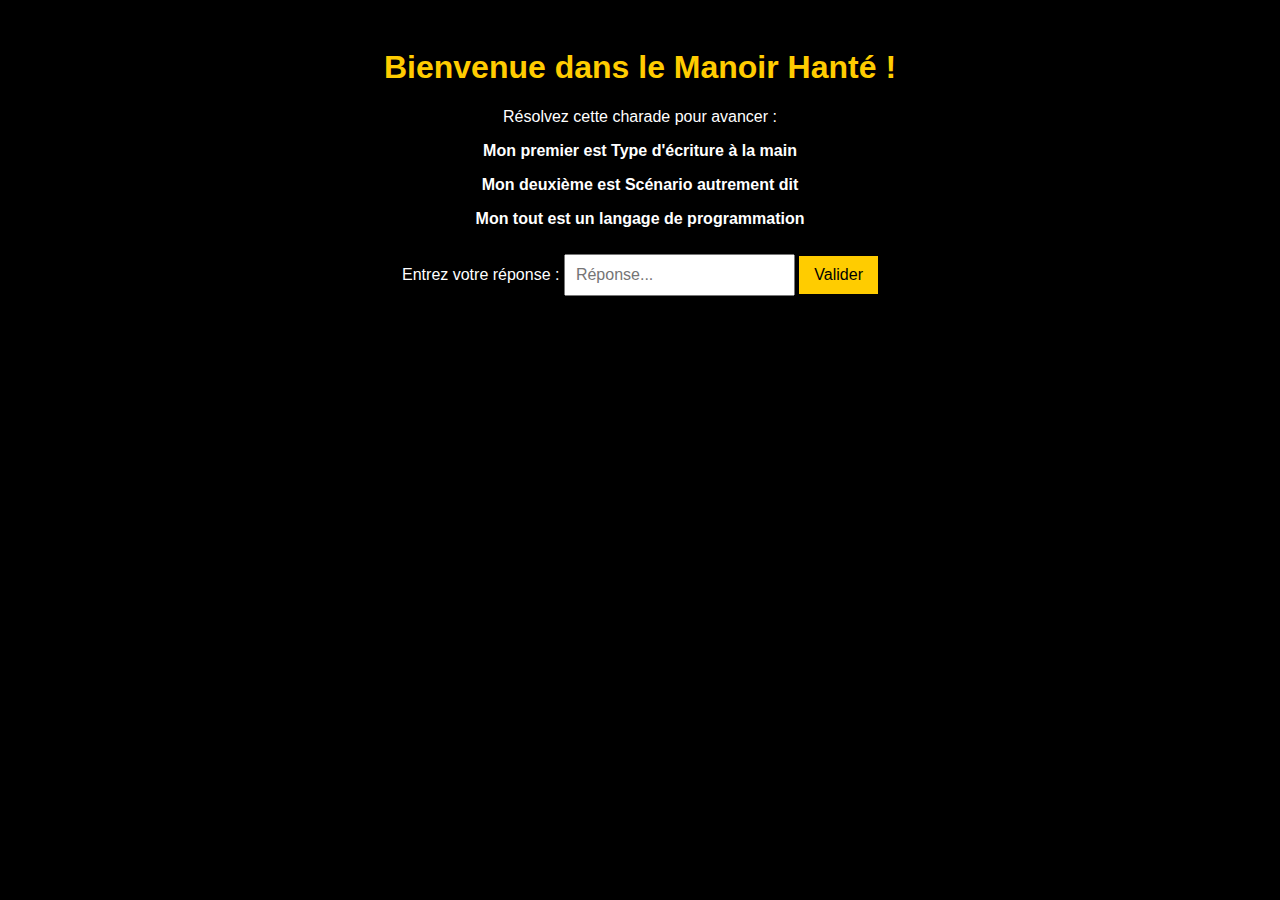
<file: index.html>
<!DOCTYPE html>
<html lang="fr">
<head>
  <meta charset="UTF-8">
  <title>Manoir Hanté - Charade</title>
  <link rel="icon" href="assets/film-dhorreur.png" type="image/png">
  <link rel="stylesheet" href="assets/style.css">
</head>
<body>
  <h1>Bienvenue dans le Manoir Hanté !</h1>
  <p>Résolvez cette charade pour avancer :</p>
  <p><strong>Mon premier est Type d'écriture à la main</strong></p>
  <p><strong>Mon deuxième est Scénario autrement dit </strong></p>
  <p><strong>Mon tout est un langage de programmation </strong></p>

  <form id="charadeForm">
    <label for="charadeInput">Entrez votre réponse : </label>
    <input type="text" id="charadeInput" required placeholder="Réponse..." />
    <button type="submit">Valider</button>
  </form>

  <p id="feedback"></p>

  <script src="script.js"></script>
</body>
</html>
</file>
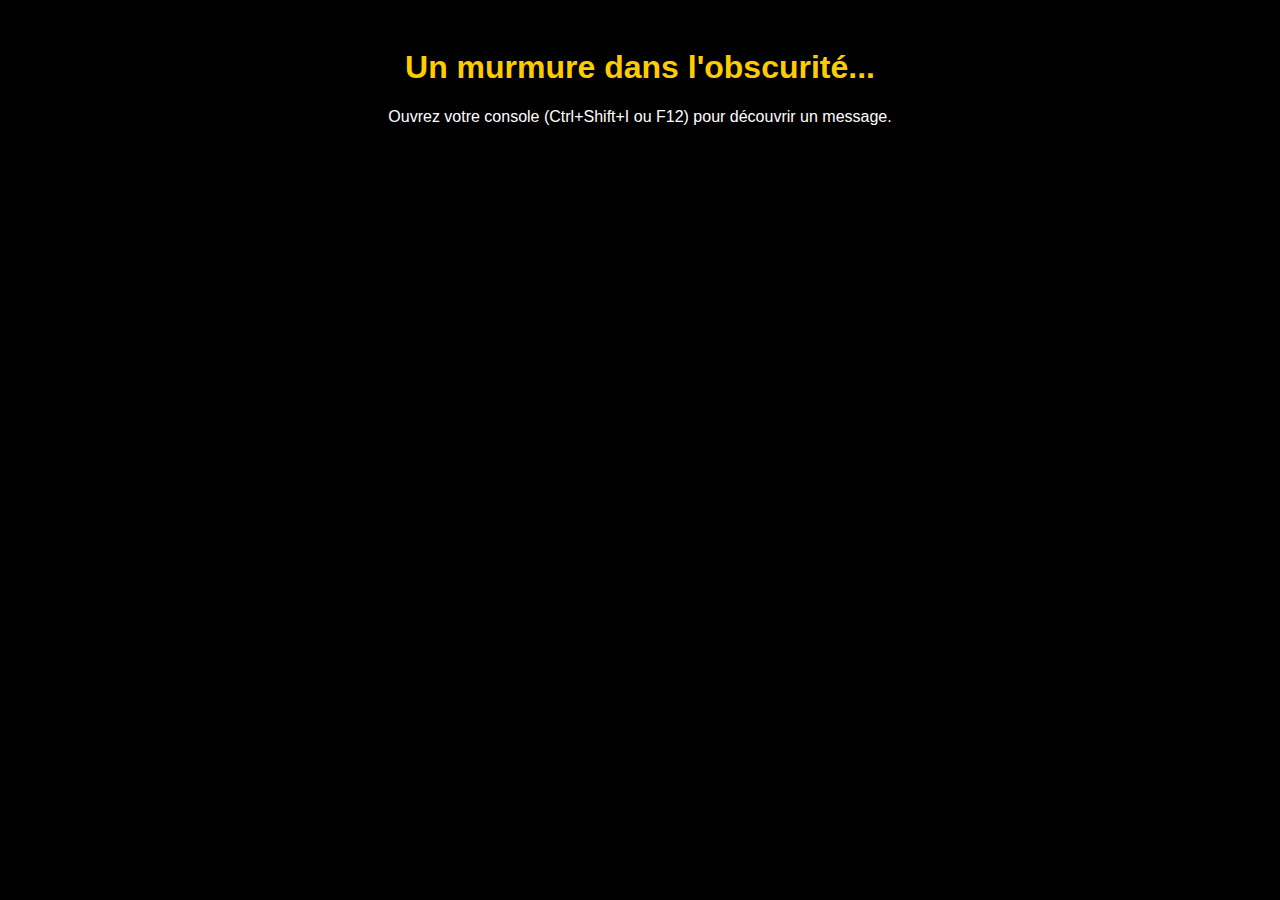
<file: page2.html>
<!DOCTYPE html>
<html lang="fr">
<head>
  <meta charset="UTF-8">
  <title>Manoir Hanté - La Console</title>
  <link rel="stylesheet" href="assets/style.css">
</head>
<body>
  <h1>Un murmure dans l'obscurité...</h1>
  <p>Ouvrez votre console (Ctrl+Shift+I ou F12) pour découvrir un message.</p>
  <script>
    console.log("Indice : Le lien vers la prochaine page est 'page3.html'.");
  </script>
</body>
</html>
</file>
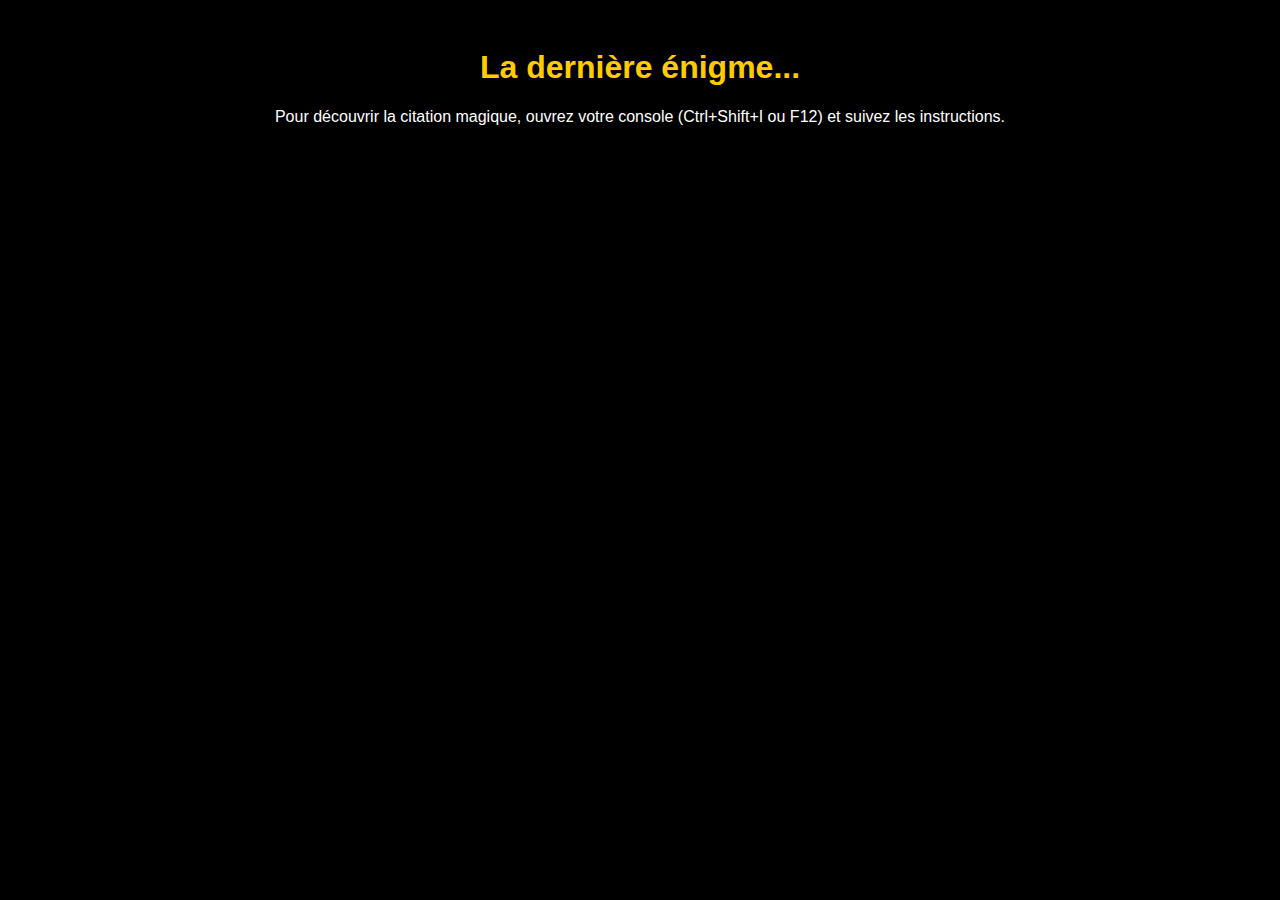
<file: page3.html>
<!DOCTYPE html>
<html lang="fr">
<head>
  <meta charset="UTF-8">
  <title>Manoir Hanté - La Citation</title>
  <link rel="stylesheet" href="assets/style.css">
</head>
<body>
  <h1>La dernière énigme...</h1>
  <p>Pour découvrir la citation magique, ouvrez votre console (Ctrl+Shift+I ou F12) et suivez les instructions.</p>
  <script>
    // Obfuscation simplifiée
    let _0x23a4=["\x4C\x61\x20\x63\x6C\x65\x66\x20\x6E\x65\x20\x72\x65\x73\x74\x65\x20\x71\x75\x65\x20\x73\x69\x20\x61\x74\x74\x61\x71\x75\x65\x20\x61\x75\x20\x73\x6F\x6C\x65\x69\x6C\x20\x70\x65\x74\x69\x74\x20\x61\x75\x20\x73\x6F\x6C\x65\x69\x6C\x20\x6C\x65\x20\x66\x61\x69\x74\x20\x65\x78\x69\x73\x74\x65\x72\x21"];console.log(_0x23a4[0]);
  </script>
</body>
</html>
</file>
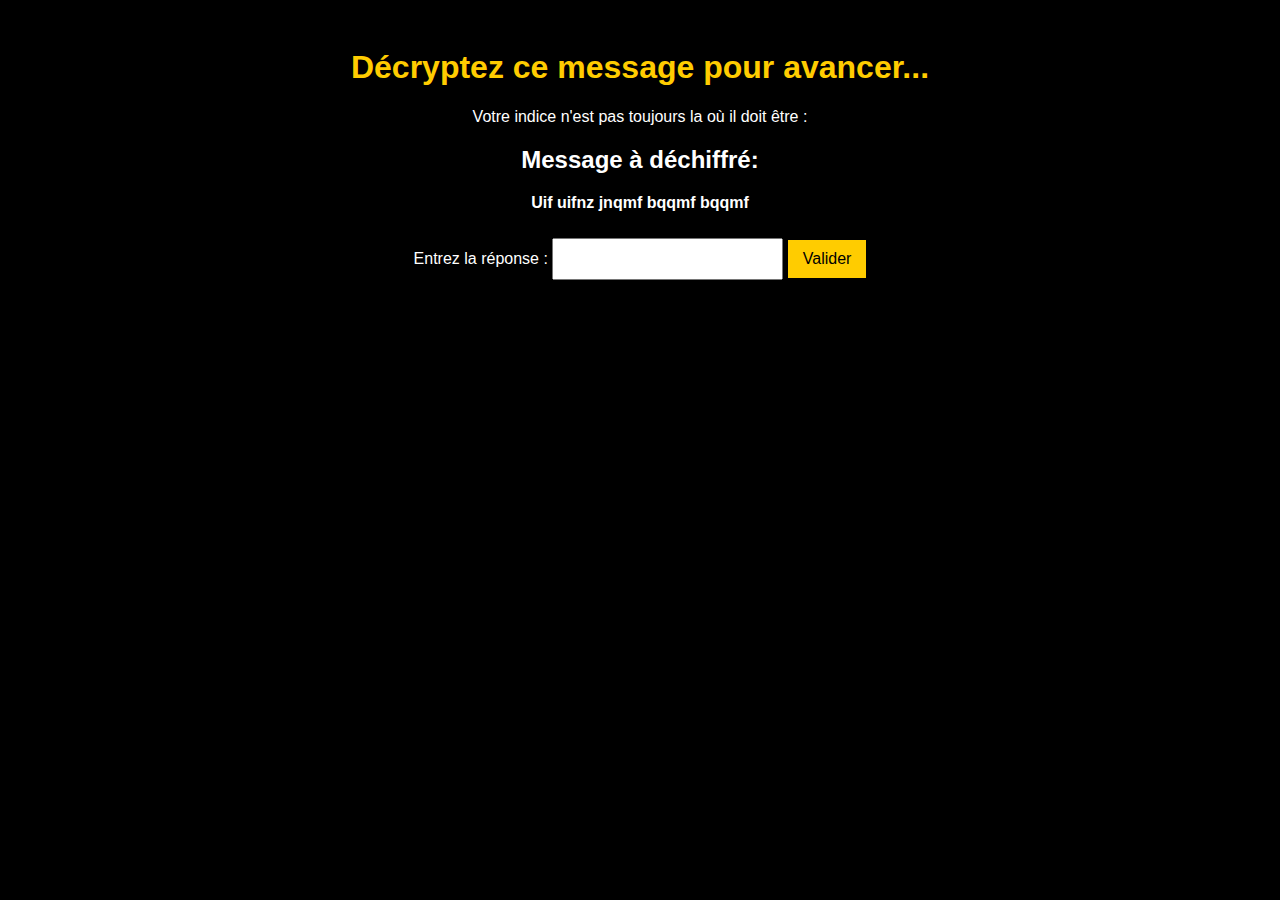
<file: page4.html>
<!DOCTYPE html>
<html lang="fr">
<head>
  <meta charset="UTF-8">
  <title>Manoir Hanté - Code Secret</title>
  <link rel="icon" href="assets/film-dhorreur.png" type="image/png">
  <link rel="stylesheet" href="assets/style.css">
</head>
<body>
  <h1>Décryptez ce message pour avancer... </h1>
  <p>Votre indice n'est pas toujours la où il doit être : </p>
  <h2>Message à déchiffré:</h2>
  <p><strong>Uif uifnz jnqmf bqqmf bqqmf</strong></p>

  <img src="assets/caesar.jpg" width="245" style="border-radius: 12px; display: none;" alt="">

  <form id="decryptForm">
    <label for="decryptInput">Entrez la réponse : </label>
    <input type="text" id="decryptInput" required />
    <button type="submit">Valider</button>
  </form>

  <p id="feedback"></p>

  <script src="script.js"></script>
</body>
</html>
</file>
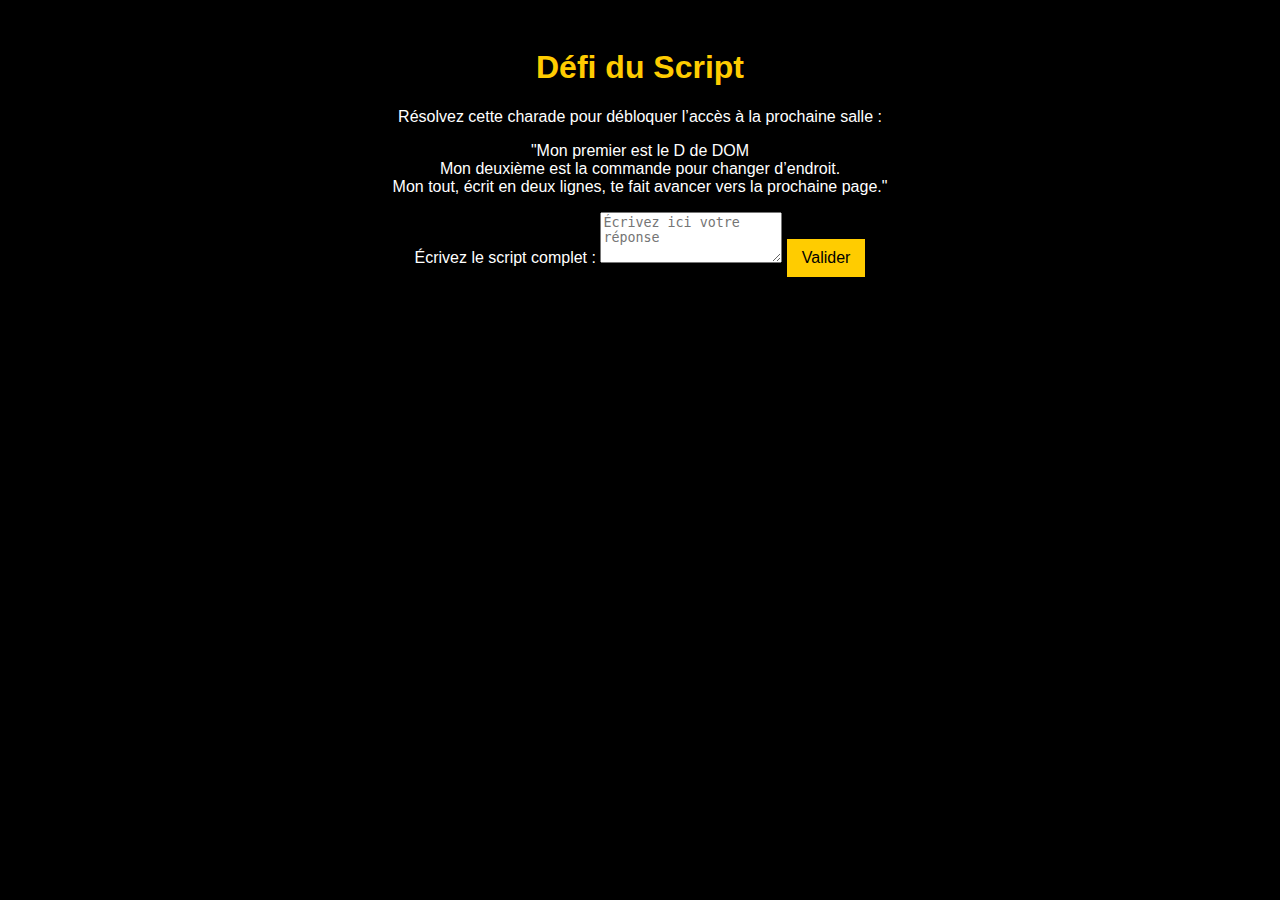
<file: page5.html>
<!DOCTYPE html>
<html lang="fr">
<head>
  <meta charset="UTF-8">
  <title>Manoir Hanté - La Dev</title>
  <link rel="icon" href="assets/film-dhorreur.png" type="image/png">
  <link rel="stylesheet" href="assets/style.css">
</head>
<body>
 
  <h1>Défi du Script</h1>
  <p>Résolvez cette charade pour débloquer l’accès à la prochaine salle :</p>

  <blockquote>
    "Mon premier est le D de DOM<br>
    Mon deuxième est la commande pour changer d’endroit.<br>
    Mon tout, écrit en deux lignes, te fait avancer vers la prochaine page."
  </blockquote>

  <form id="charadeForm">
    <label for="charadeInput">Écrivez le script complet :</label>
    <textarea id="charadeInput" rows="3" placeholder="Écrivez ici votre réponse"></textarea>
    <button type="submit">Valider</button>
  </form>

  <p id="feedback"></p>
 

  <script src="script.js"></script>
</body>
</html>
</file>
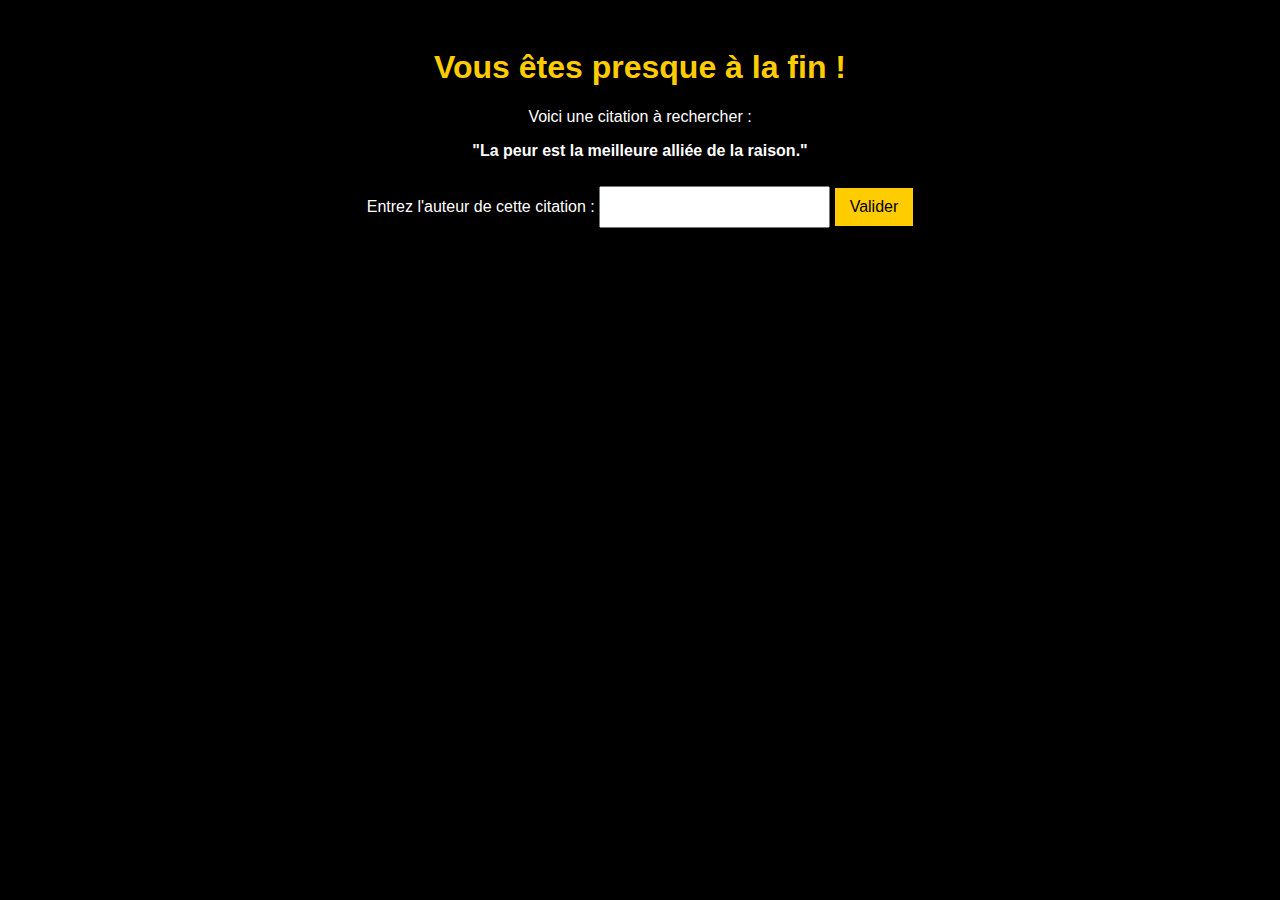
<file: page6.html>
<!DOCTYPE html>
<html lang="fr">
<head>
  <meta charset="UTF-8">
  <title>Manoir Hanté - Citation Finale</title>
  <link rel="icon" href="assets/film-dhorreur.png" type="image/png">
  <link rel="stylesheet" href="assets/style.css">
</head>
<body>
  <h1>Vous êtes presque à la fin !</h1>
  <p>Voici une citation à rechercher : </p>
  <p><strong>"La peur est la meilleure alliée de la raison."</strong></p>

  <form id="citationForm">
    <label for="citationInput">Entrez l'auteur de cette citation : </label>
    <input type="text" id="citationInput" required />
    <button type="submit">Valider</button>
  </form>

  <p id="feedback"></p>

  <script src="script.js"></script>
</body>
</html>
</file>
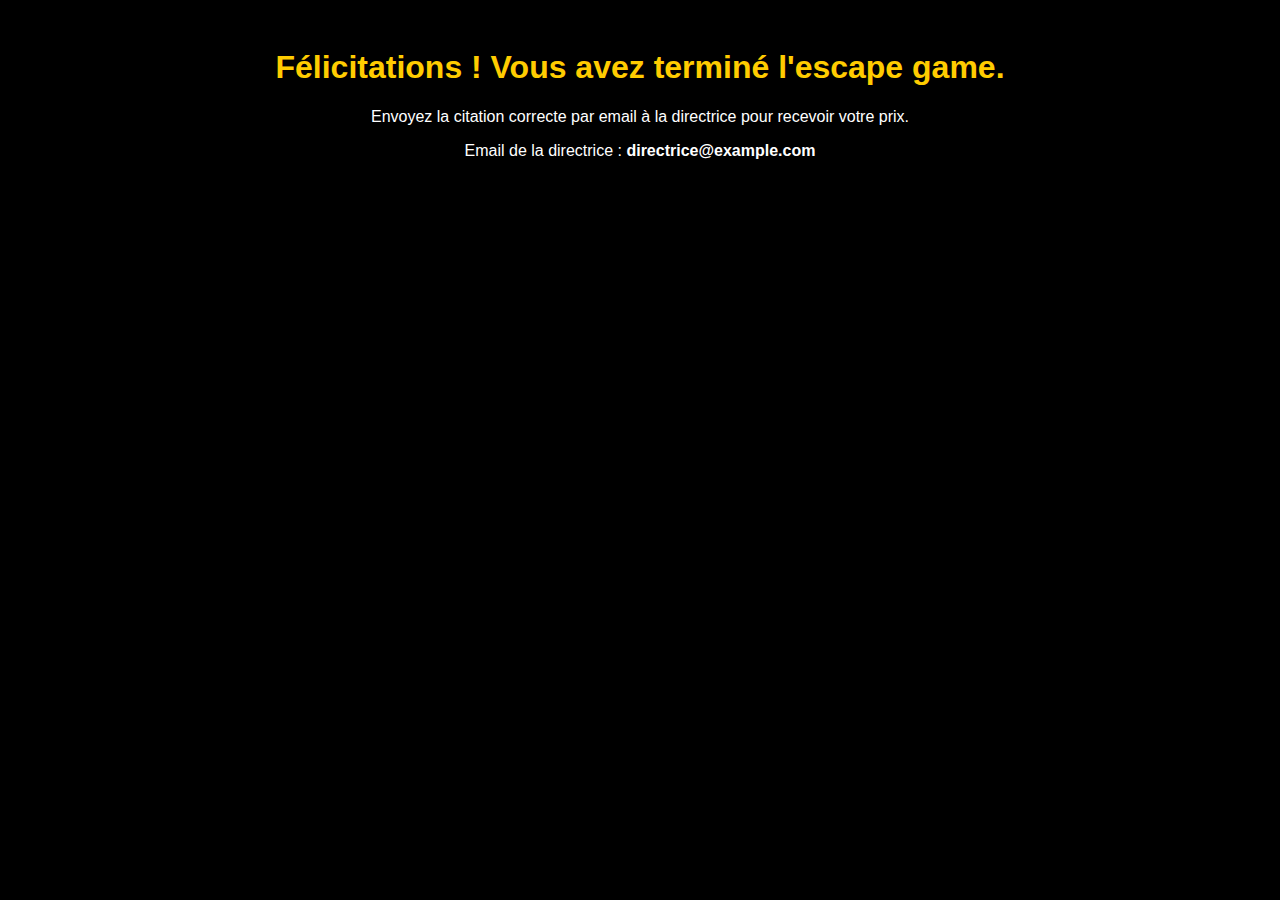
<file: victoire.html>
<!DOCTYPE html>
<html lang="fr">
<head>
  <meta charset="UTF-8">
  <title>Manoir Hanté - Victoire</title>
  <link rel="icon" href="assets/film-dhorreur.png" type="image/png">
  <link rel="stylesheet" href="assets/style.css">
</head>
<body>
  <h1>Félicitations ! Vous avez terminé l'escape game.</h1>
  <p>Envoyez la citation correcte par email à la directrice pour recevoir votre prix.</p>
  <p>Email de la directrice : <strong>directrice@example.com</strong></p>
</body>
</html>
</file>
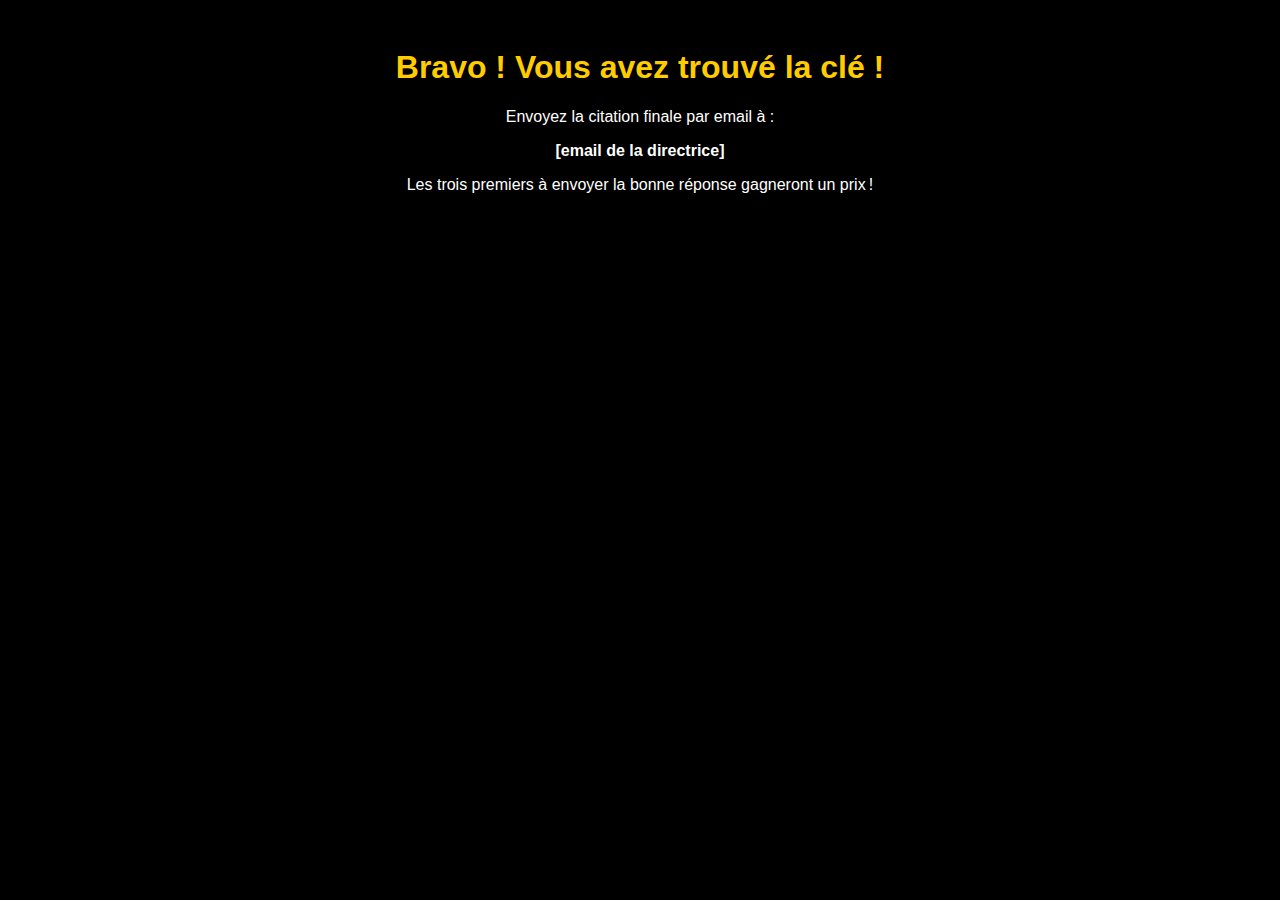
<file: victroire.html>
<!DOCTYPE html>
<html lang="fr">
<head>
  <meta charset="UTF-8">
  <title>Manoir Hanté - Victoire</title>
  <link rel="stylesheet" href="assets/style.css">
</head>
<body>
  <h1>Bravo ! Vous avez trouvé la clé !</h1>
  <p>Envoyez la citation finale par email à :</p>
  <p><strong>[email de la directrice]</strong></p>
  <p>Les trois premiers à envoyer la bonne réponse gagneront un prix !</p>
</body>
</html>
</file>
<file: assets/style.css>
body {
    background-color: black;
    color: white;
    font-family: 'Arial', sans-serif;
    text-align: center;
    padding: 20px;
    background-image: url(https://images.unsplash.com/photo-1494376877685-d3d2559d4f82?q=80&w=2070&auto=format&fit=crop&ixlib=rb-4.0.3&ixid=M3wxMjA3fDB8MHxwaG90by1wYWdlfHx8fGVufDB8fHx8fA%3D%3D);
    background-size: cover;
    background-repeat: no-repeat;
    background-attachment: fixed;
  }
  
  h1 {
    color: #ffcc00;
    text-shadow: 2px 2px 5px black;
  }
  
  a {
    color: lightblue;
    text-decoration: none;
    font-weight: bold;
  }
  
  input {
    padding: 10px;
    margin: 10px 0;
    font-size: 16px;
  }
  
  button {
    padding: 10px 15px;
    background-color: #ffcc00;
    border: none;
    color: black;
    font-size: 16px;
    cursor: pointer;
  }
  
  table {
    margin: 20px auto;
    border-collapse: collapse;
  }
  
  table td {
    border: 1px solid white;
    padding: 10px;
    font-size: 20px;
    color: white;
    text-align: center;
  }
</file>
